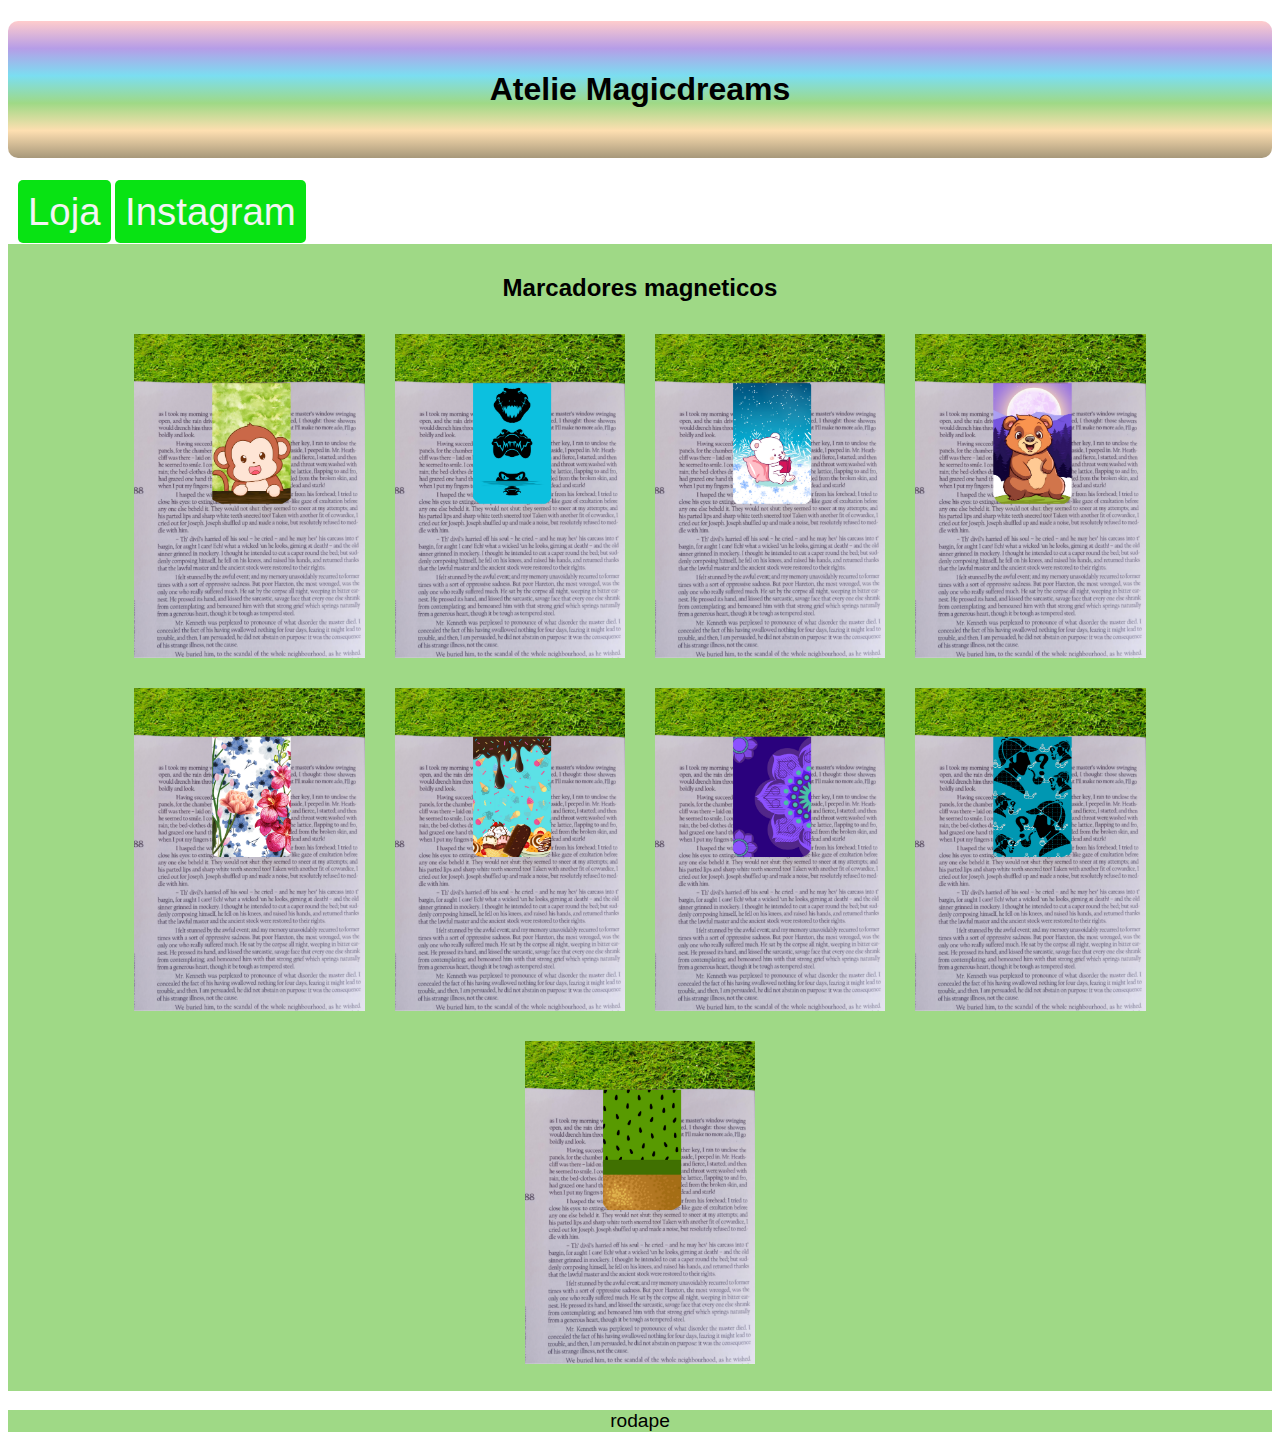
<file: index.html>
<!DOCTYPE html>
<html lang="pt-br">
<head>
    <meta charset="UTF-8">
    <meta name="viewport" content="width=device-width, initial-scale=1.0">
    <title>magic dreams</title>
    <link rel="stylesheet" href="style.css">
</head>
<body>
    
    <header>
        <h1>Atelie Magicdreams</h1>
    </header> 
        <nav>
            <a href="https://shopee.com.br/ateliemagicdreams" target="_blank">Loja</a>
            <a href="https://www.instagram.com/atelie_magicdreams/" target="_blank">Instagram</a>
        </nav>
        <section>
            <nav id="marcadores">
                <h2>Marcadores magneticos</h2>
                <img src="img/20230904_095436_0045.png" alt="marcadores magneticos">
                <img src="img/20230904_095435_0037.png" alt="marcadores magneticos">
                <img src="img/20230904_095435_0039.png" alt="marcadores magneticos">
                <img src="img/20230904_095435_0041.png" alt="marcadores magneticos">
                <img src="img/20230904_095436_0048.png" alt="marcadores magneticos">
                <img src="img/20230904_095436_0052.png" alt="marcadores magneticos">
                <img src="img/20230904_095437_0057.png" alt="marcadores magneticos">
                <img src="img/20230904_095437_0060.png" alt="marcadores magneticos">
                <img src="img/20230912_071822_0050.png" alt="marcadores magneticos">
            </nav>
            
        </section>    
    <footer>
        <p>rodape</p>
    </footer>
            
    
    
</body>
</html>
</file>
<file: style.css>
@charset "UTF-8";




body, html {
    font-family: Arial, Helvetica, sans-serif;
       
}


h1 {

    background-image: linear-gradient(to top,#A7987A, #FEDFB1, #9FD986, #7BDEF1, #B69DE7, #FFCCCC);
    padding: 50px;
    box-shadow: 2px 2px 5px rgba(0, 0, 0, 0);
    border-radius: 10px;
    text-align: center;
    
}
nav {
    padding: 10px;
}

nav > a { 
    font-size: 3vw; 
    text-decoration: none;
    border-radius: 5px;
    padding: 10px;
    width: 60vw;
    background-color: rgb(8, 227, 19);
    color: rgb(244, 244, 244);
    box-sizing: border-box;
    
  
}

nav > a:hover {
    transform: translate(-3px, -3px);
    transition: transform 0.5s, border 0.5s;

    
  

}

footer {
    font-size: 1.5vw;
    background-color: #9FD986;
    text-align: center;
     
}
section > nav#marcadores {
    background-color: #9FD986;
    text-align: center;

}

section img {
    width: 20vw;
    padding: 1vw;
    box-sizing: border-box;
    padding-left: -1vw;
    min-width: 170px;


}
section img:hover {
    transform: translate(-3px, -3px);
    transition: transform 0.5s, border 0.5s;
}
nav > h3 {
    text-align: center;
}
section nav > a.img {
    display: block;
    margin: auto;
    width: 20vw;
    background-color: transparent;
    
    
    
    
}
</file>
